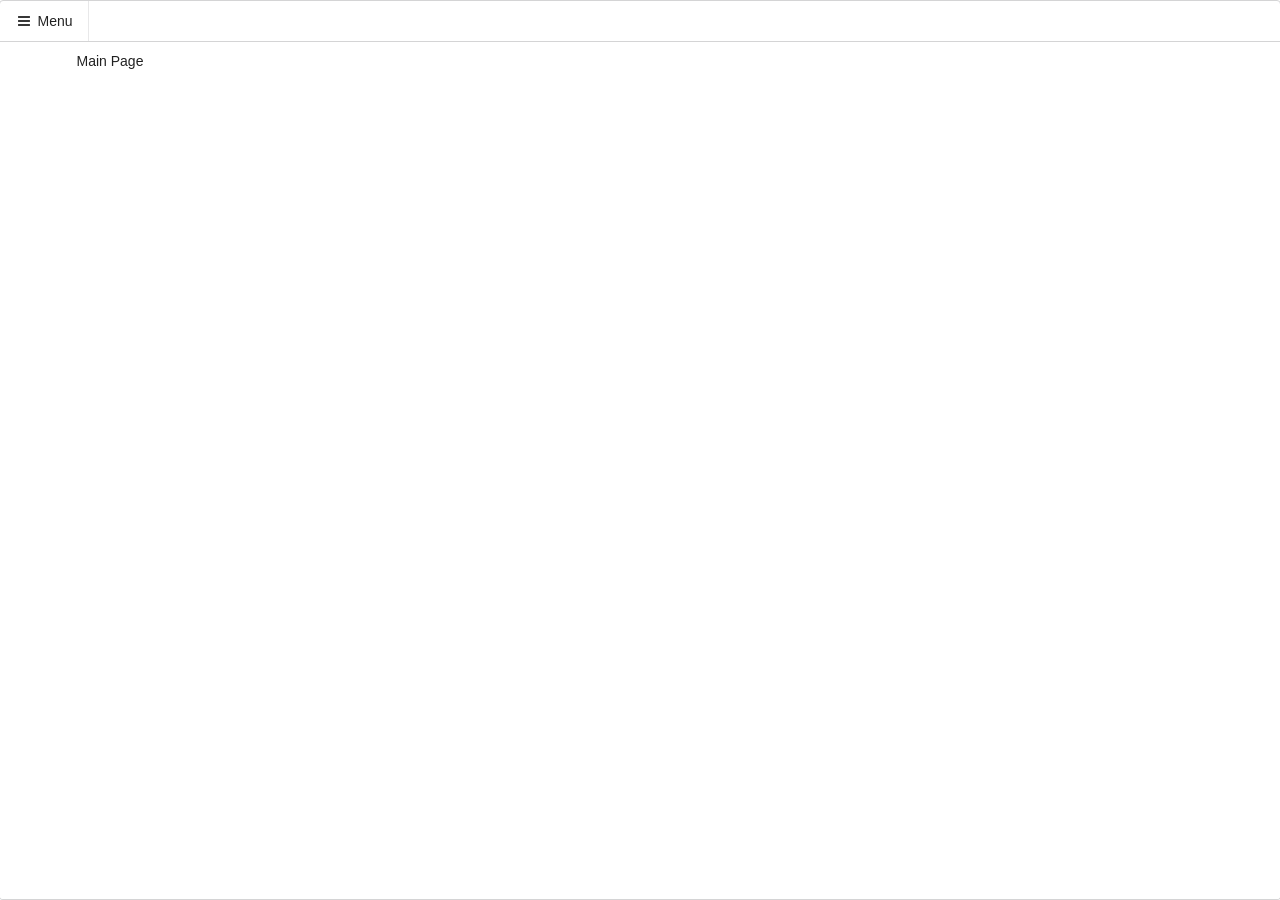
<file: index.html>
<!DOCTYPE html>
<html>
<head>
  <meta charset="utf-8">
  <meta name="viewport" content="width=device-width, initial-scale=1.0, maximum-scale=1.0">

  <title>Junidex - Angular</title>

  <link rel="stylesheet" type="text/css" href="semantic.min.css">
  <style type="text/css">
    .pusher { padding: 10px !important; }
    .pushable { height: auto; }
    #content { height: calc(100% - 42px) !important; margin-bottom: 0px !important;}
  </style>

  <script src="jquery-3.1.1.min.js"></script>
  <script src="semantic.min.js"></script>

  <script src="angular.min.js"></script>
  <script src="angular-route.min.js"></script>
  <script src="app/app.js"></script>
  <script src="app/dataservice.factory.js"></script>
  <script src="app/pokemon.controller.js"></script>
  <script src="app/main.controller.js"></script>
</head>
<body ng-app="junidexApp">

  <div class="ui top attached menu">
    <a class="item" id="menu-button">
      <i class="sidebar icon"></i>
      Menu
    </a>
  </div>

  <div class="ui bottom attached segment pushable" id="content">
    <div class="ui sidebar vertical tiny menu" id="sidebar">
      <a class="item" href="#/">Index</a>
      <a class="item" href="#/pokemon">Pokemon List</a>
    </div>

    <div class="pusher">
      <div class="ui container" ng-view>
        {{ message }}
    </div>
  </div>

  <script>
  $('#menu-button').click(function(){
    $('.ui.sidebar').sidebar({
      context: $('.bottom.segment')
    }).sidebar('toggle');
  });
  </script>

</body>
</html>
</file>
